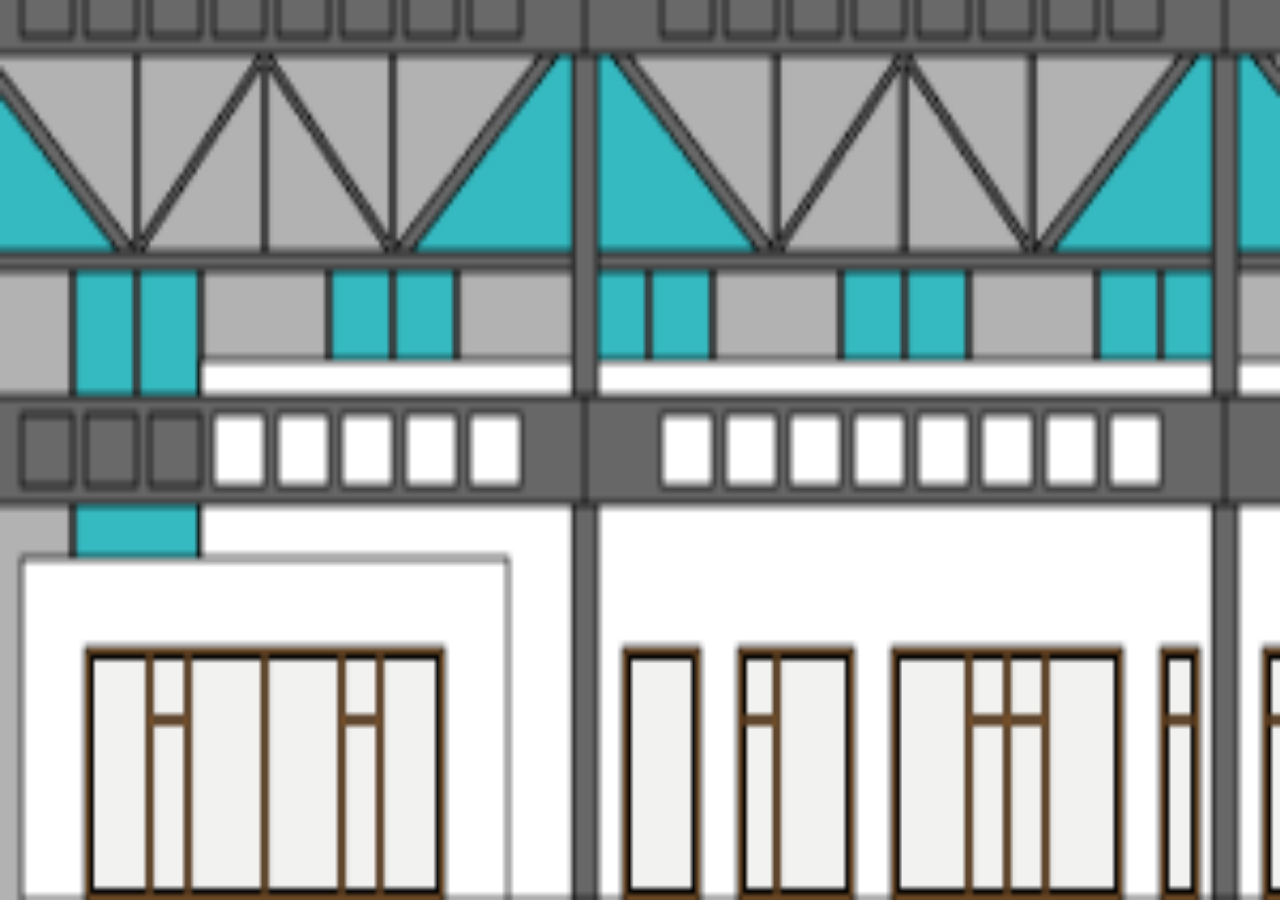
<file: BackgroundScroller/assets/www/index.html>
<!DOCTYPE HTML> 
<html> 
	<head> 
		<title>BackgroundScroller</title> 
		<link rel="stylesheet" type="text/css" href="../css/style.css"> 
		<!--
		<script type="text/javascript" charset="utf-8" src="../js/cordova.js"></script>
		-->
		<script type="text/javascript" charset="utf-8" src="../js/Background.js"></script> 
	</head> 
	<body> 
		<canvas id="background"></canvas>
		<script type="text/javascript" charset="utf-8" src="../js/init.js"></script>
	</body> 
</html>
</file>
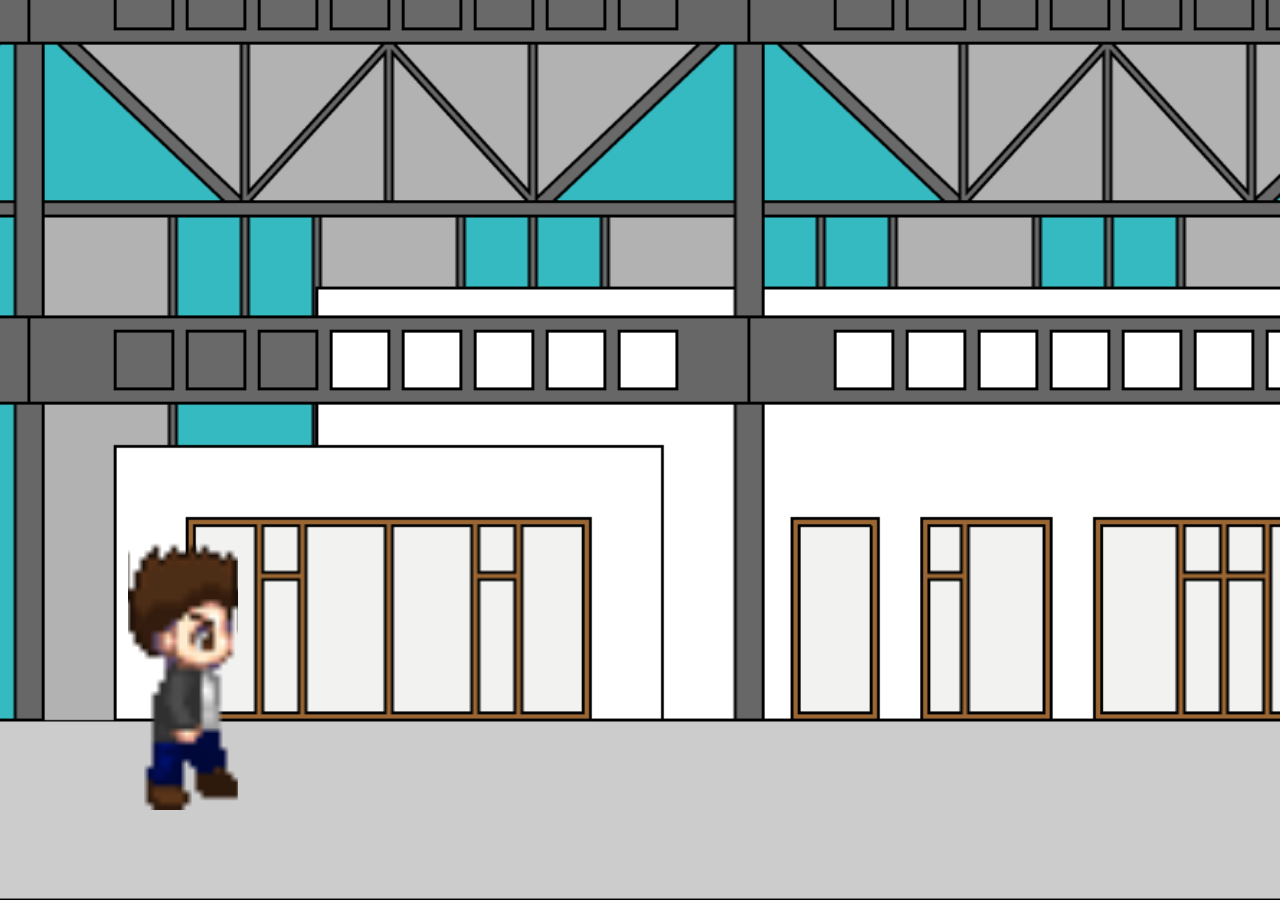
<file: CampusRun/assets/www/index.html>
<!DOCTYPE html>
<html>
	<head>
		<title>CampusRun</title>
		<link rel="stylesheet" type="text/css" href="../css/style_mobile.css"/>
		<!-- 
		<script type="text/javascript" src="../js/cordova.js"></script>
		-->
		<script type="text/javascript" src="../js/Background.js"></script>
		<script type="text/javascript" src="../js/Player.js"></script>
	</head>
	<body>
	<canvas id="background"></canvas>
	<canvas id="objects"></canvas>
	<canvas id="player"></canvas>
	<script type="text/javascript" src="../js/init.js"></script>
	</body>
</html>
</file>
<file: BackgroundScroller/assets/css/style.css>
* {
	margin: 0;
	padding: 0;
}

html, body {
	width: 100%;
	height: 100%;
}

#background {
	width: 100%;
	height: 100%;
}
</file>
<file: CampusRun/assets/css/style_mobile.css>
* {
	margin: 0;
	padding: 0;
}

html, body {
	width: 100%;
	height: 100%;
	background-color: black;
}

#background, #objects, #player {
	position: absolute;
	display: block;
}
</file>
